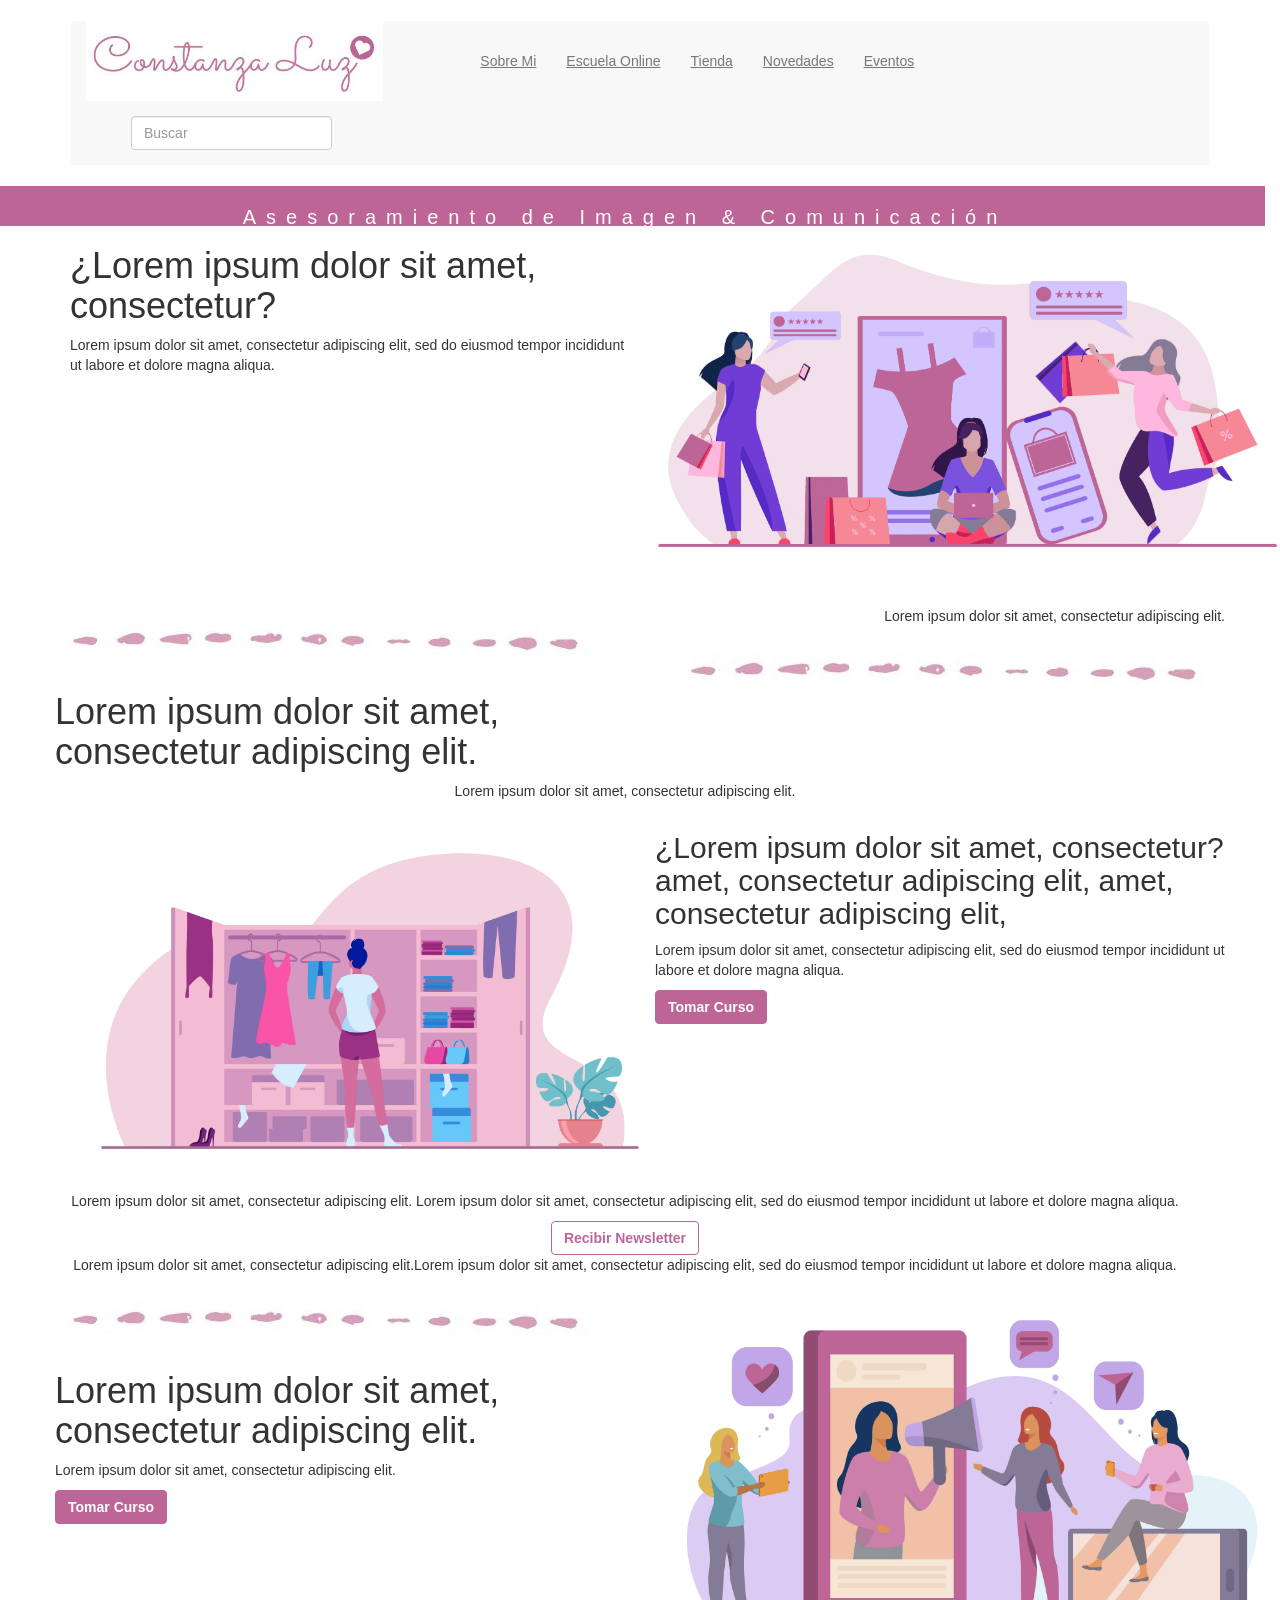
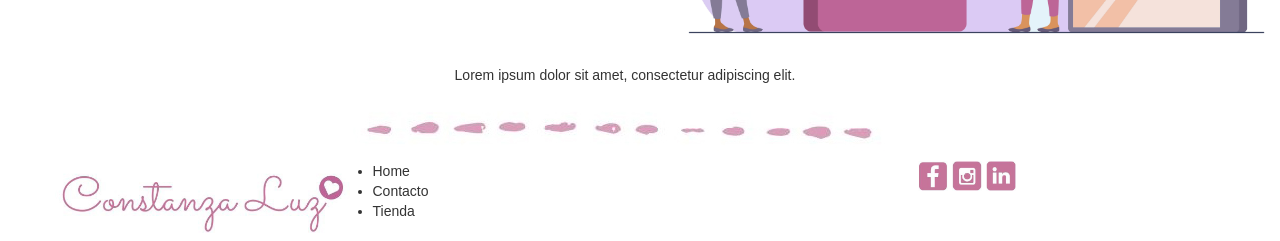
<file: Desarrollo_Web/index.html>
<!DOCTYPE html>
<html>
	<head>
		<meta charset="UTF-8">
        <title>Constanza Luz</title>
        <meta name="viewport" content="width=device-width, initial-scale=1.0">
        <link rel= "stylesheet" href= "css/bootstrap.min.css">
        <link rel= "stylesheet" href= "css/estilos.css">
        <!-- <a href="https://www.freepik.es/fotos-vectores-gratis/personas">En esta página se utilizaron y modificaron los 
            vectores con ilustraciones de personas creados por pch.vector - www.freepik.es</a> -->
    </head>
	<body>
        <div class="container">
            <br>
            <header>
                <nav class="navbar navbar-default nav">
                    <figure class ="col-lg-4">
                        <img src="img/logo.jpg" alt="Constanza Luz" class="logo img-fluid">
                    </figure>
                    <div class="container-fluid">
                        <div class= "navbar-header">
                            <button type="button" class="navbar-toggle collapsed" data-toggle="collapse" data-target= "#navbar-1">
                                <span class="sr-only">Menu</span>
                                <span class="icon-bar"></span>
                                <span class="icon-bar"></span>
                                <span class="icon-bar"></span>
                            </button>
                        </div>
                        <div class="collapse navbar-collapse" id="navbar-1">
                            <ul class="nav navbar-nav navbar-text">
                                <li><a href="html/sobre_mi.html"><ins>Sobre Mi</ins></a></li>
                                <li><a href="html/escuela_online.html"><ins>Escuela Online</ins></a></li>
                                <li><a href="html/tienda.html"><ins>Tienda</ins></a></li>
                                <li><a href="html/novedades.html"><ins>Novedades</ins></a></li>
                                <li><a href="html/eventos.html"><ins>Eventos</ins></a></li>
                            </ul>
                            <form action="" class="navbar-form navbar-left navbar-text" role="search">
                                <div class="form-group">
                                    <input type="text" class="form-control" placeholder="Buscar">
                                </div>
                            </form>
                        </div>
                    </div>
                </nav>
            </header>
        </div>
        <div class="container row col-xs-12 index">
            <h1 class="titulo text-center">Asesoramiento de Imagen & Comunicación</h1>
        </div>
        <div class="container">
            <main class="main row">
                <section class= "col-xs-12 col-sm-12 col-md-6 col-lg-6">
                    <h1>¿Lorem ipsum dolor sit amet, consectetur?</h1>
                    <p>Lorem ipsum dolor sit amet, consectetur adipiscing elit, 
                    sed do eiusmod tempor incididunt ut labore et dolore magna aliqua.</p>
                </section>
                <figure class= "col-xs-12 col-sm-12 col-md-6 col-lg-6"">
                    <img src="img/compras.jpg" alt="Mujeres eligiendo ropa" class="pchVector img-fluid">
                </figure>
            <div class= "row">
                <section class= "col-xs-12 col-sm-12 col-md-6 col-lg-6">
                    <img src="img/linea_de_puntos.jpg" class="img-fluid">
                    <h1>Lorem ipsum dolor sit amet, consectetur adipiscing elit.</h1>
                </section>
                <section class= "col-xs-12 col-sm-12 col-md-6 col-lg-6 text-right">
                    <p>Lorem ipsum dolor sit amet, consectetur adipiscing elit.</p>
                    <img src="img/linea_de_puntos.jpg" class="img-fluid">
                </section>
            </div>
            <aside class= "row col-xs-12 text-center">
                <p>Lorem ipsum dolor sit amet, consectetur adipiscing elit.</p>
            </aside>
            <div class= "row">
                <figure class= "col-xs-12 col-sm-12 col-md-6 col-lg-6">
                    <img src="img/placard.jpg" alt="Mujer mirando la ropa de su placard" class="pchVector">
                </figure>
                <section class= "col-xs-12 col-sm-12 col-md-6 col-lg-6">
                    <h2>¿Lorem ipsum dolor sit amet, consectetur?  amet, consectetur adipiscing elit,  
                        amet, consectetur adipiscing elit, </h2>
                    <p>Lorem ipsum dolor sit amet, consectetur adipiscing elit, 
                    sed do eiusmod tempor incididunt ut labore et dolore magna aliqua.</p>
                    <button class="btn btn-primary btnUva" href="cursos/curso_asesoramiento.html" >Tomar Curso</button>
                </section>
            </div>
            <aside class= "row col-xs-12 text-center">
                <p>Lorem ipsum dolor sit amet, consectetur adipiscing elit. Lorem ipsum dolor sit amet, consectetur adipiscing elit, 
                sed do eiusmod tempor incididunt ut labore et dolore magna aliqua.</p>
                <button class="btn btn-primary btnBlank">Recibir Newsletter</button>
                <p>Lorem ipsum dolor sit amet, consectetur adipiscing elit.Lorem ipsum dolor sit amet, consectetur adipiscing elit, 
                sed do eiusmod tempor incididunt ut labore et dolore magna aliqua.</p>
            </aside>
            <div class= "row">
                <section class= "col-xs-12 col-sm-12 col-md-6 col-lg-6">
                    <img src="img/linea_de_puntos.jpg" class="img-fluid">
                    <h1>Lorem ipsum dolor sit amet, consectetur adipiscing elit.</h1>
                    <p>Lorem ipsum dolor sit amet, consectetur adipiscing elit.</p>
                    <button class="btn btn-primary btnUva" href="cursos/curso_oratoria.html">Tomar Curso</button>
                </section>
                <figure class= "col-xs-12 col-sm-12 col-md-6 col-lg-6">
                    <img src="img/oratoria.jpg" alt="Mujeres comunicandose" class="pchVector img-fluid">
                </figure>
            </div>
            <aside class= "row col-xs-12 text-center">
                <p>Lorem ipsum dolor sit amet, consectetur adipiscing elit.</p>
            </aside>
            </main>
        </div> 
        <footer class="container">
            <figure class= "row col-xs-12 text-center">
                <img src="img/linea_de_puntos.jpg" class="img-fluid">
            </figure>
            <div class="row">
                <figure class= "row col-xs-3">
                    <img src="img/logo.jpg" alt="Constanza Luz" class="logo img-fluid">
                </figure>
                <nav class= "col-xs-6">
                    <ul>
                        <li>Home</li>
                        <li>Contacto</li>
                        <li>Tienda</li>
                    </ul>
                </nav>
                <div class= "col-xs-3">
                    <a href="https://www.facebook.com/ConstanzaLuzAsesoramiento/">
                        <img src="img/facebook.jpg" alt="Enlace a Facebook" class="icono img-fluid"></a>
                    <a href="https://www.instagram.com/constanzaluz_asesoramiento/">
                        <img src="img/instagram.jpg"alt="Enlace a Instagram" class="icono img-fluid"></a>
                    <a href="https://www.linkedin.com/in/constanza-bornancini-1281b257/">
                        <img src="img/linkedin.jpg" alt="Enlace a Linkedin" class="icono img-fluid"></a>
                </div>
            </div>
            </footer>
        <script src="js/jquery.js"></script>
        <script src="js/bootstrap.min.js"></script>
    </body>
</html>
</file>
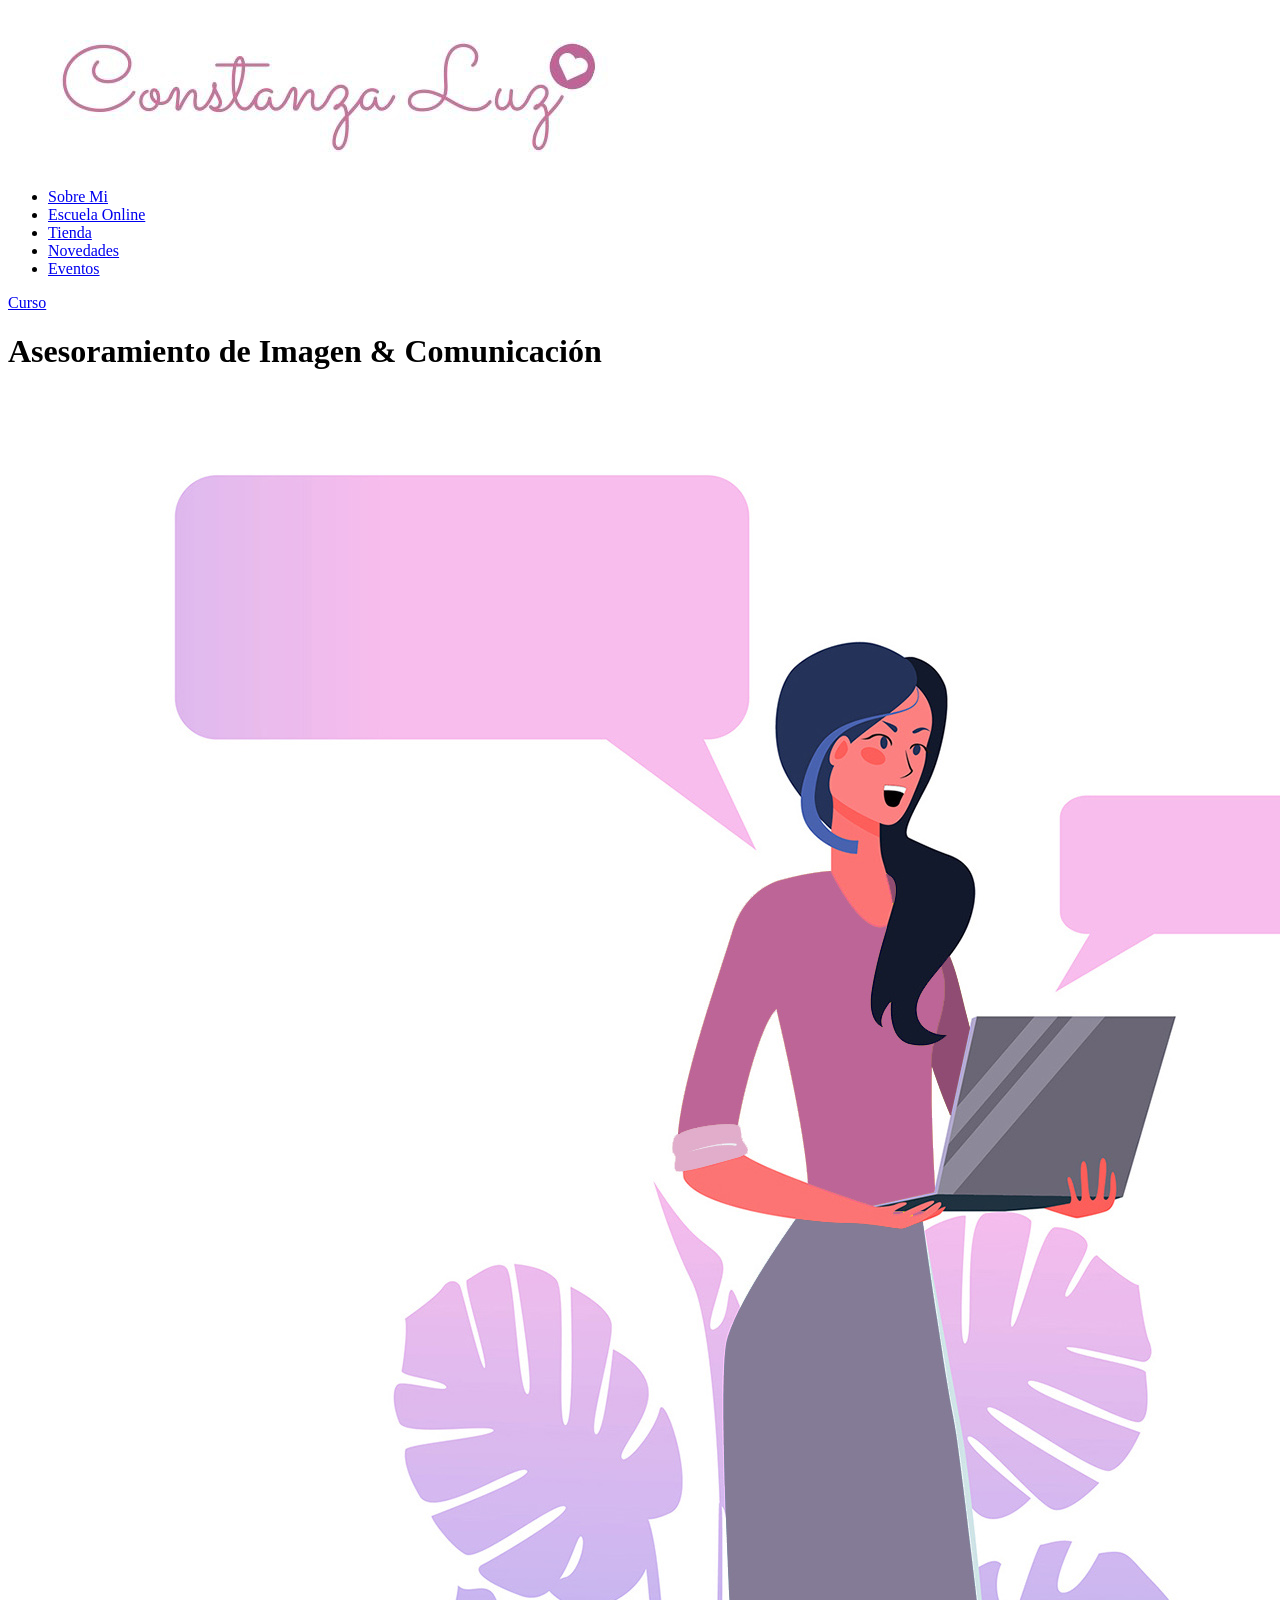
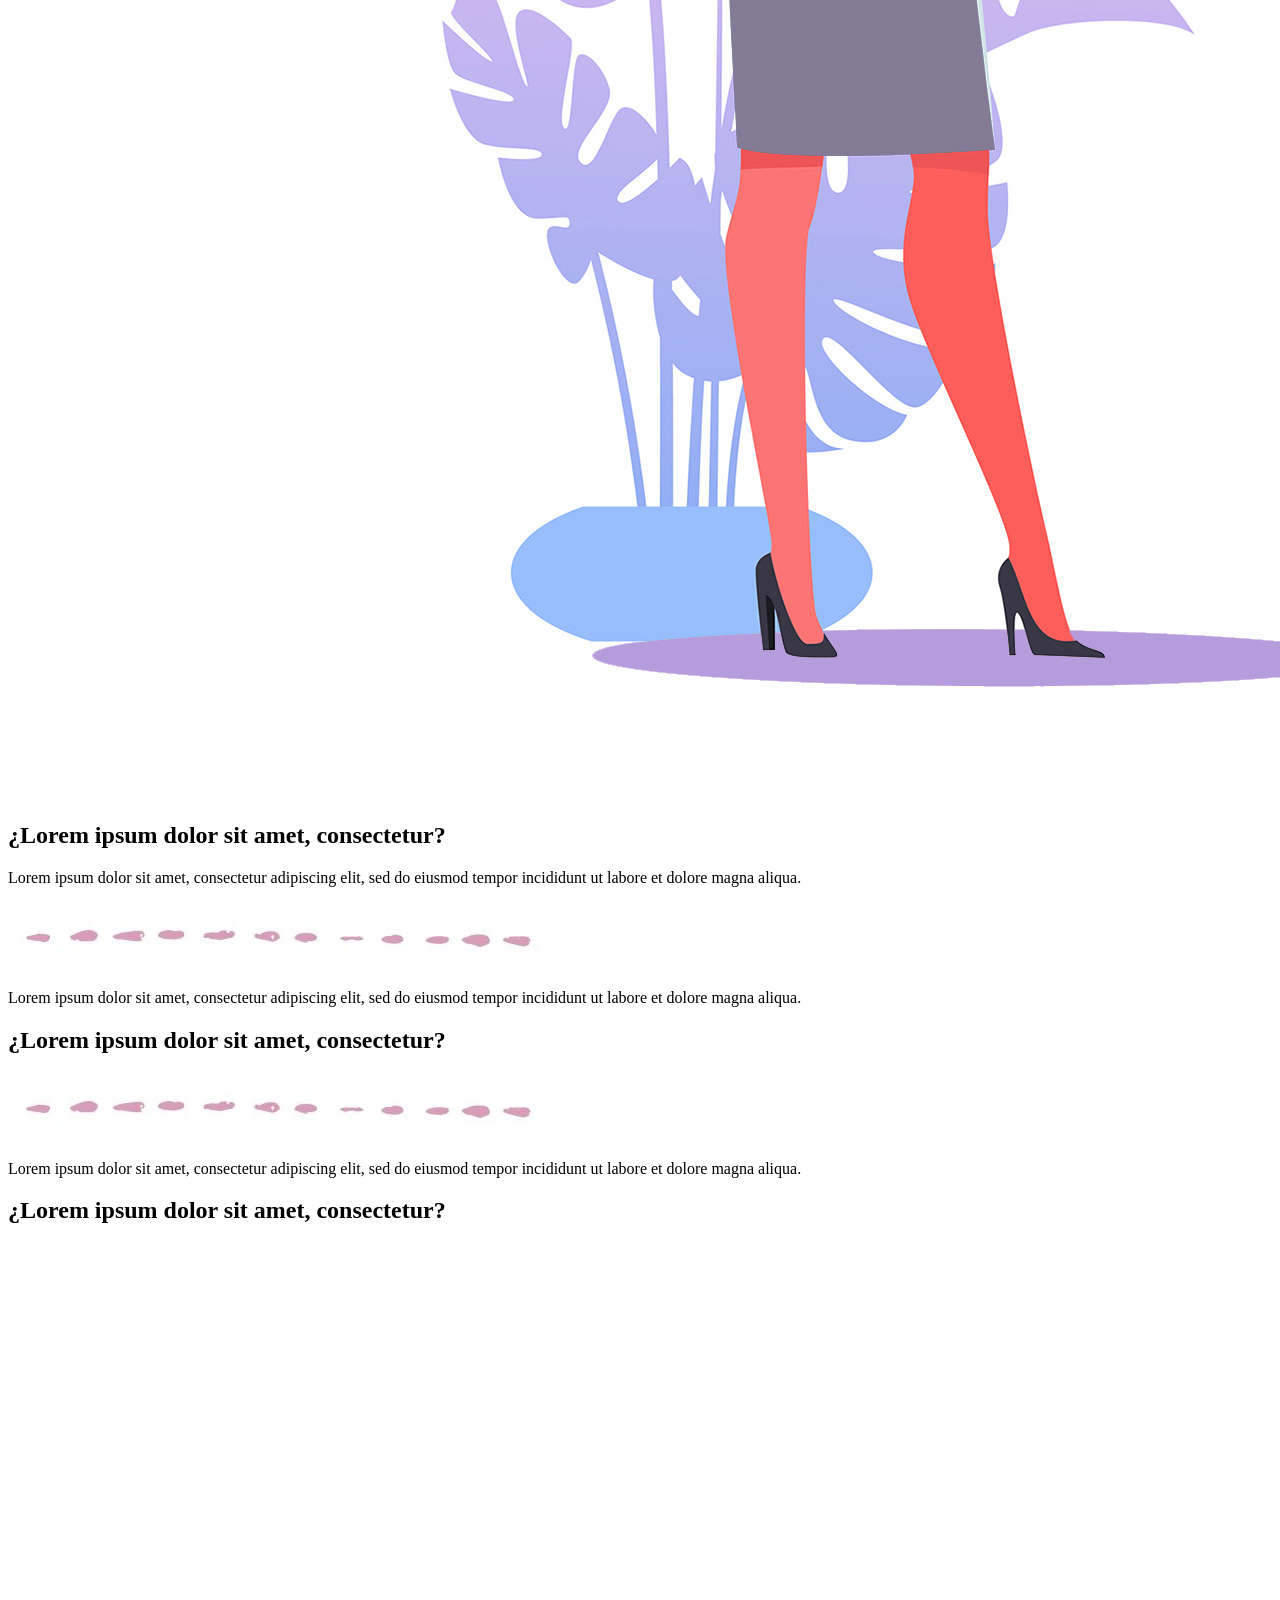
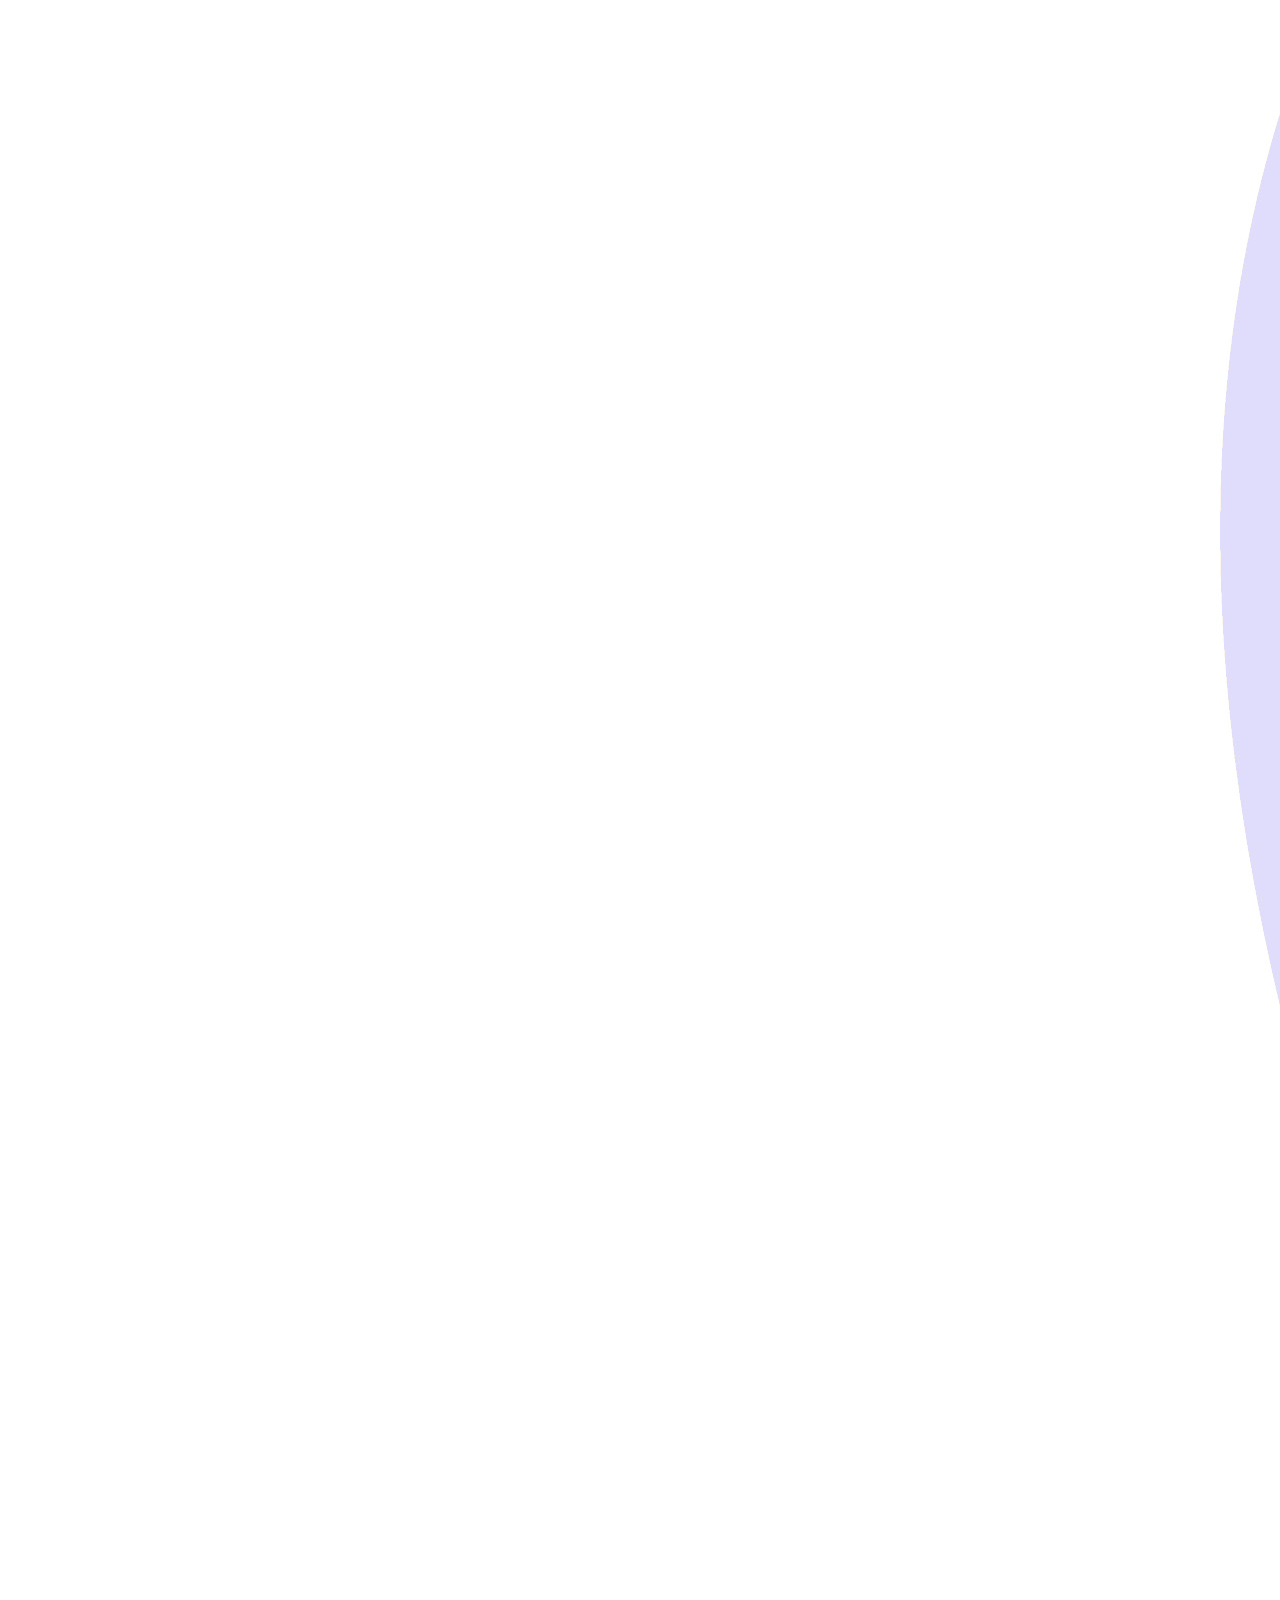
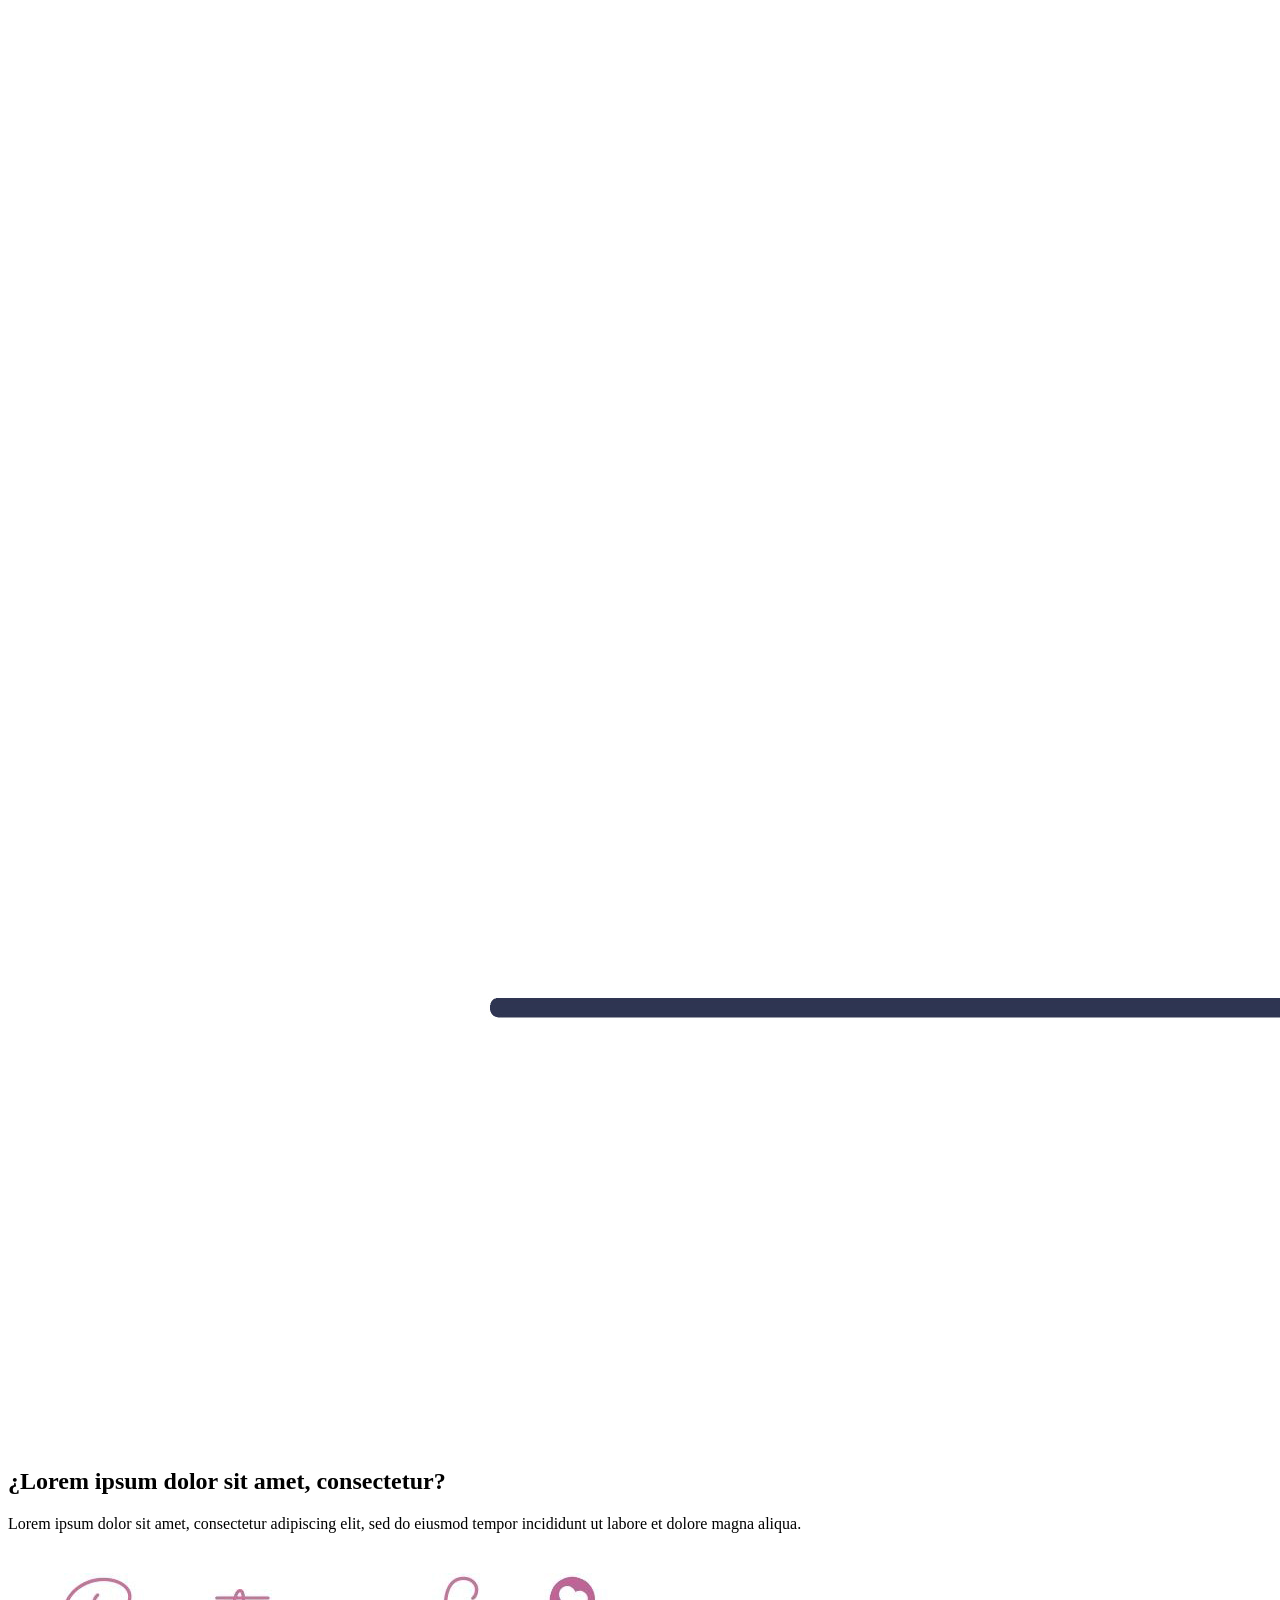
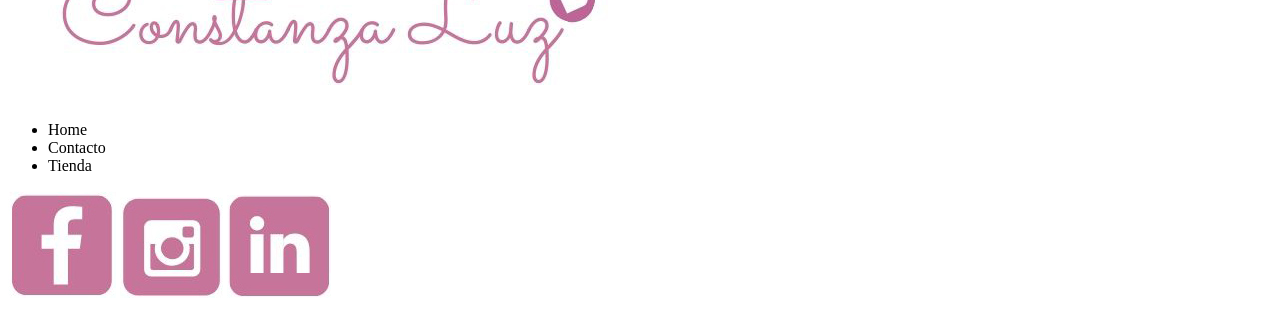
<file: Desarrollo_Web/html/sobre_mi.html>
<!DOCTYPE html>
<html>
	<head>
		<meta charset="UTF-8">
        <title>Constanza Luz</title>
    </head>
	<body>
        <header>
            <figure>
                <img src="../img/logo.jpg" alt="Constanza Luz">
            </figure>
            <nav>
                <ul>
                    <li><a href="sobre_mi.html">Sobre Mi</a></li>
                    <li><a href="escuela_online.html">Escuela Online</a></li>
                    <li><a href="tienda.html">Tienda</a></li>
                    <li><a href="novedades.html">Novedades</a></li>
                    <li><a href="eventos.html">Eventos</a></li>
                </ul>
                <div>
                    <a href="cursos/curso_asesoramiento.html">Curso</a>
                </div>
            </nav>
            <h1>Asesoramiento de Imagen & Comunicación</h1>
        </header>
        <main>
            <figure>
                <img src="../img/presentacion.jpg" alt="Mujer hablando">
            </figure>
            <section>
                <h2>¿Lorem ipsum dolor sit amet, consectetur?</h2>
                <p>Lorem ipsum dolor sit amet, consectetur adipiscing elit, 
                sed do eiusmod tempor incididunt ut labore et dolore magna aliqua.</p>
                <img src="../img/linea_de_puntos.jpg">
                <p>Lorem ipsum dolor sit amet, consectetur adipiscing elit, 
                sed do eiusmod tempor incididunt ut labore et dolore magna aliqua.</p>
            </section>
            <section>
                <h1>¿Lorem ipsum dolor sit amet, consectetur?</h1>
                <img src="../img/linea_de_puntos.jpg">
                <p>Lorem ipsum dolor sit amet, consectetur adipiscing elit, 
                sed do eiusmod tempor incididunt ut labore et dolore magna aliqua.</p>
            </section>
            <section>
                <h1>¿Lorem ipsum dolor sit amet, consectetur?</h1>
            </section>
            <figure>
                <img src="../img/amor_propio.jpg" alt="Mujer mirandose al espejo">
            </figure>
            <aside>
                <h2>¿Lorem ipsum dolor sit amet, consectetur?</h2>
                <p>Lorem ipsum dolor sit amet, consectetur adipiscing elit, 
                sed do eiusmod tempor incididunt ut labore et dolore magna aliqua.</p>
            </aside>         
        <main>
            <footer>
                <figure>
                    <img src="../img/logo.jpg" alt="Constanza Luz">
                </figure>
                <nav>
                    <ul>
                        <li>Home</li>
                        <li>Contacto</li>
                        <li>Tienda</li>
                    </ul>
                </nav>
                <a href="https://www.facebook.com/ConstanzaLuzAsesoramiento/"><img src="../img/facebook.jpg" alt="Enlace a Facebook"></a>
                <a href="https://www.instagram.com/constanzaluz_asesoramiento/"><img src="../img/instagram.jpg"alt="Enlace a Instagram"></a>
                <a href="https://www.linkedin.com/in/constanza-bornancini-1281b257/"><img src="../img/linkedin.jpg" alt="Enlace a Linkedin"></a>
            </footer>
    </body>
</html>
</file>
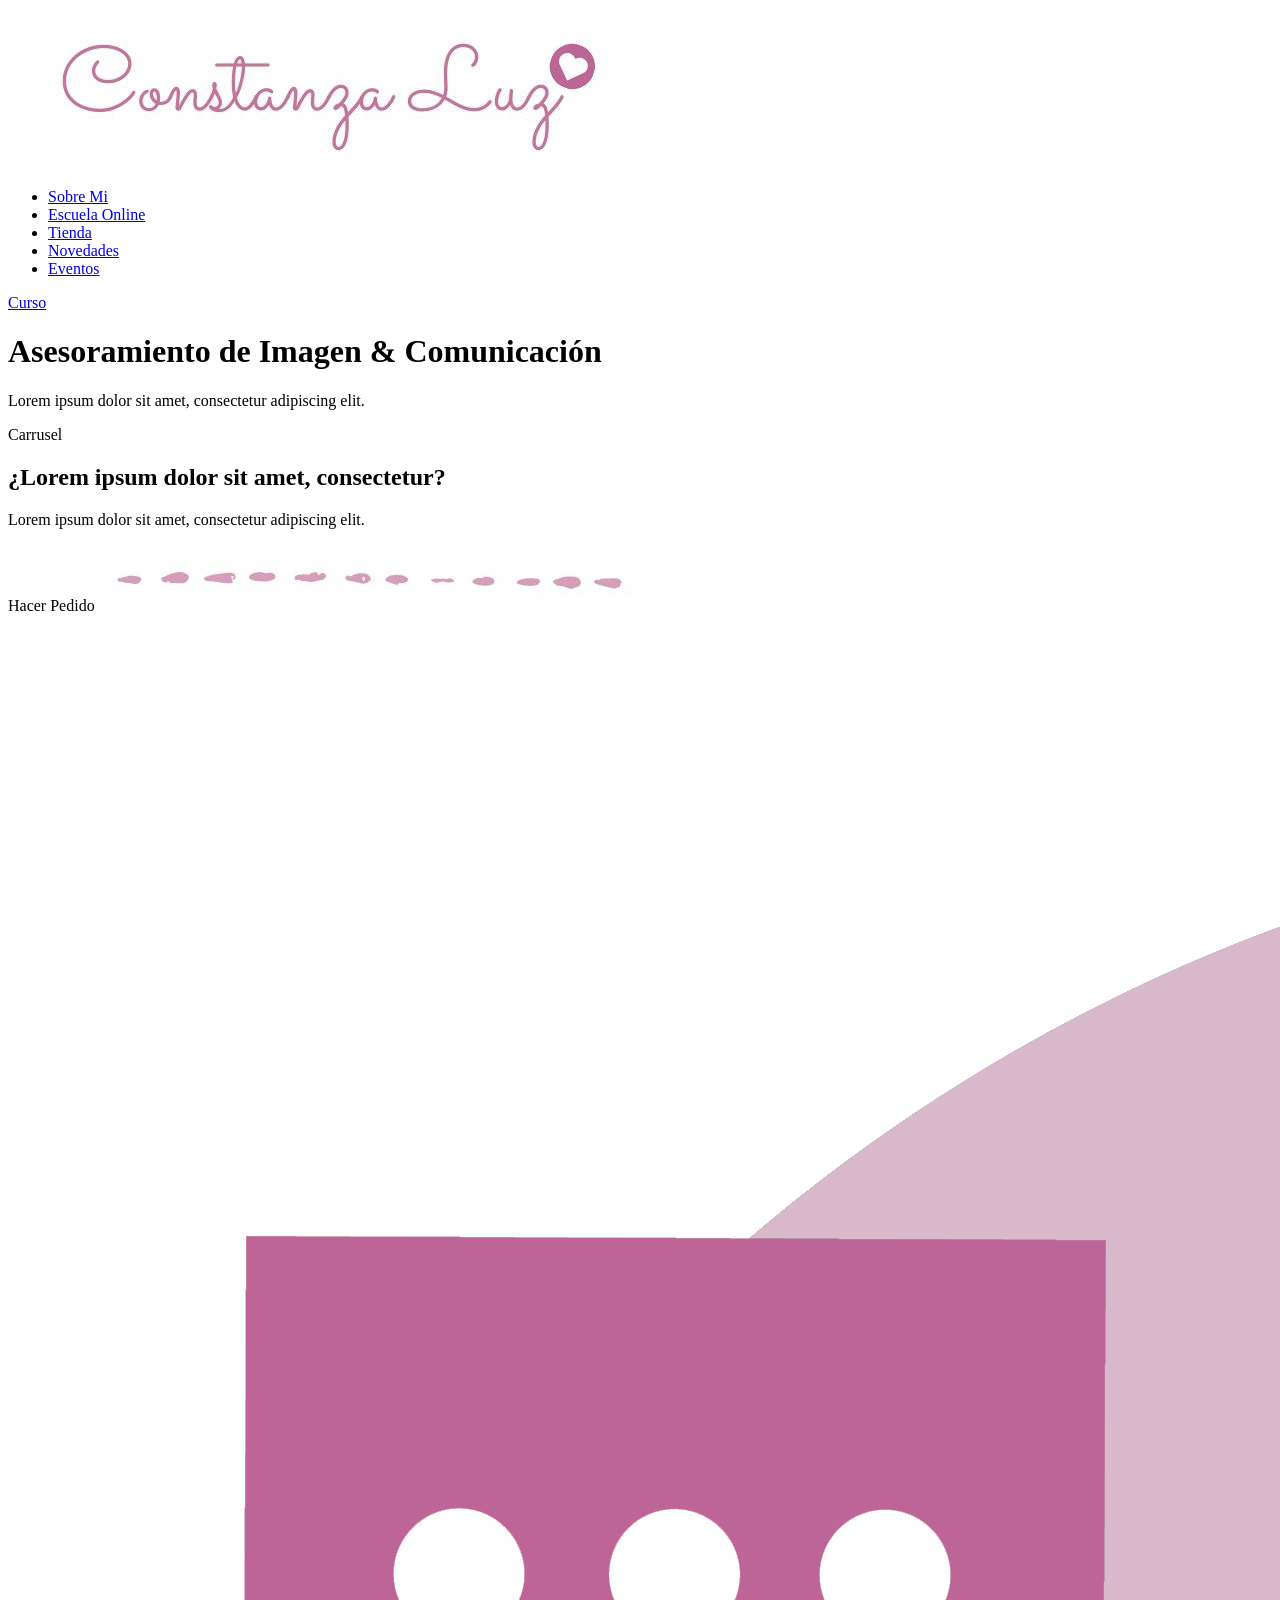
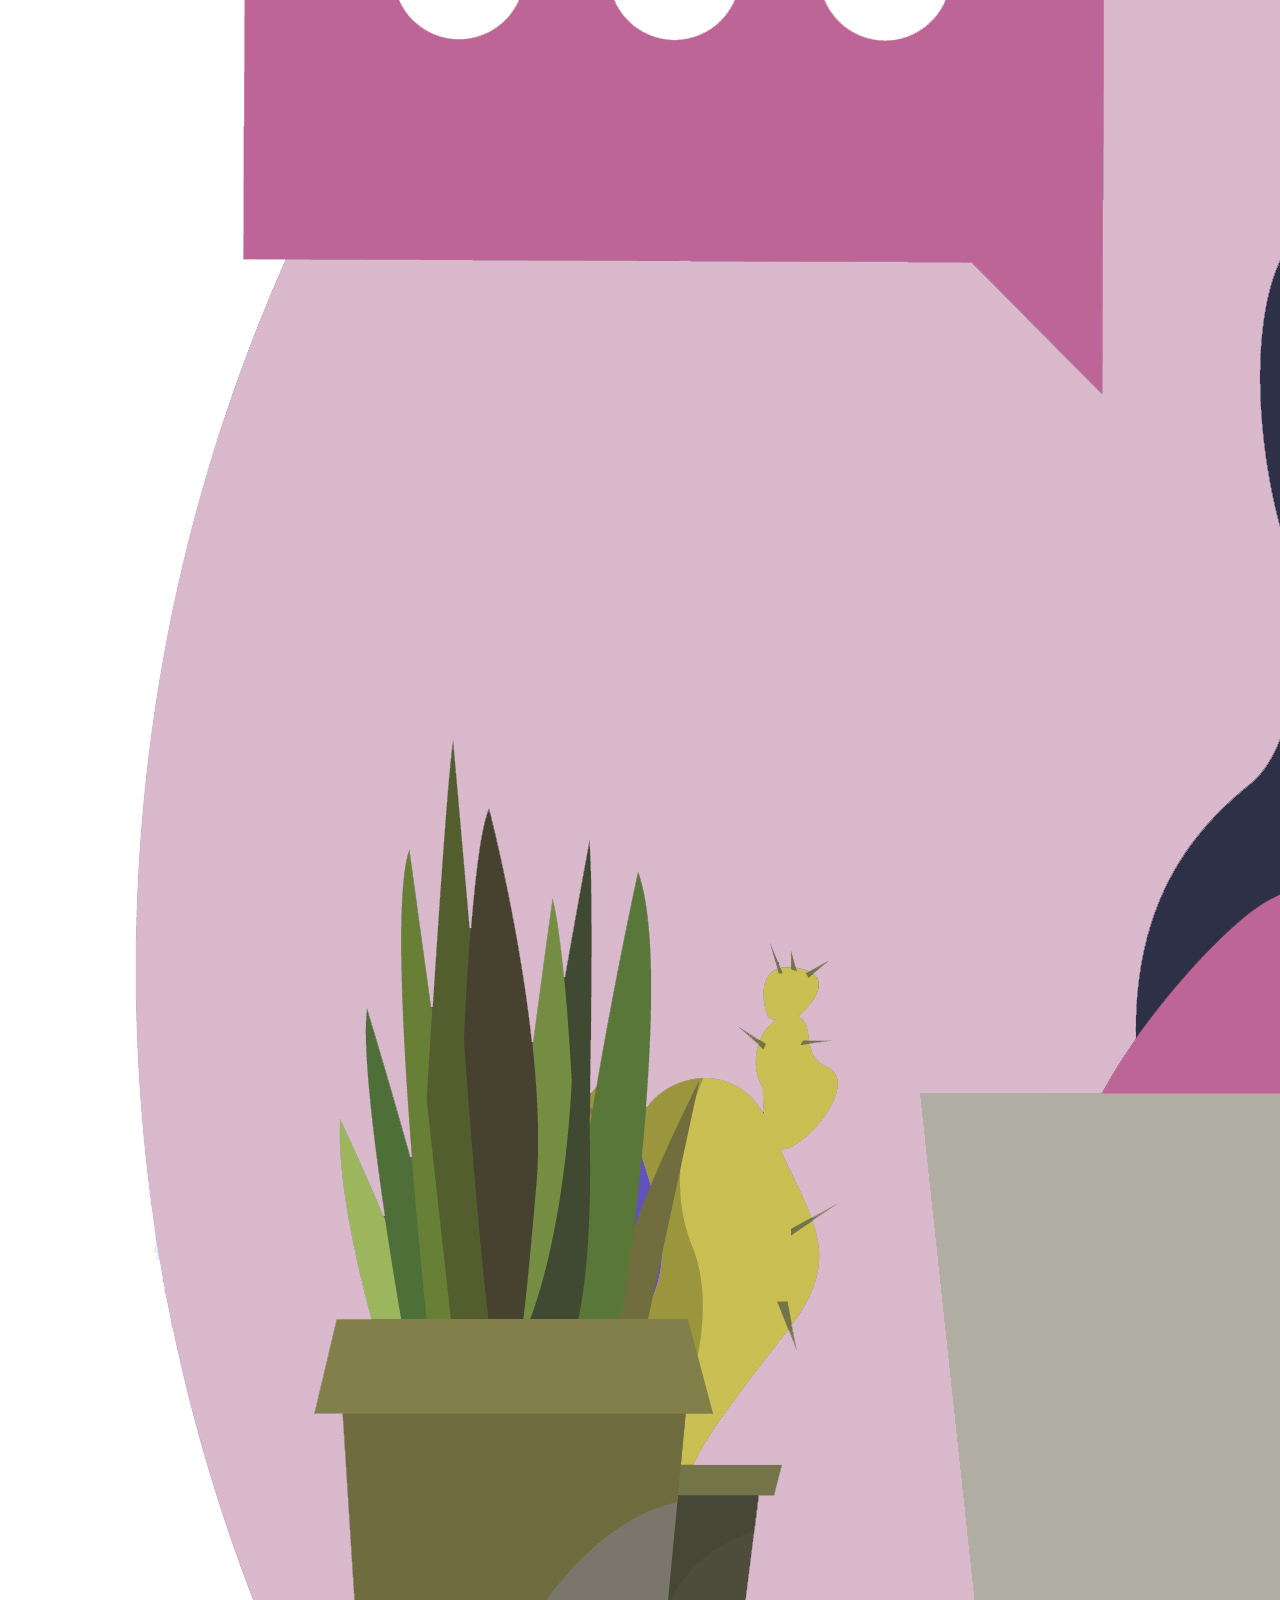
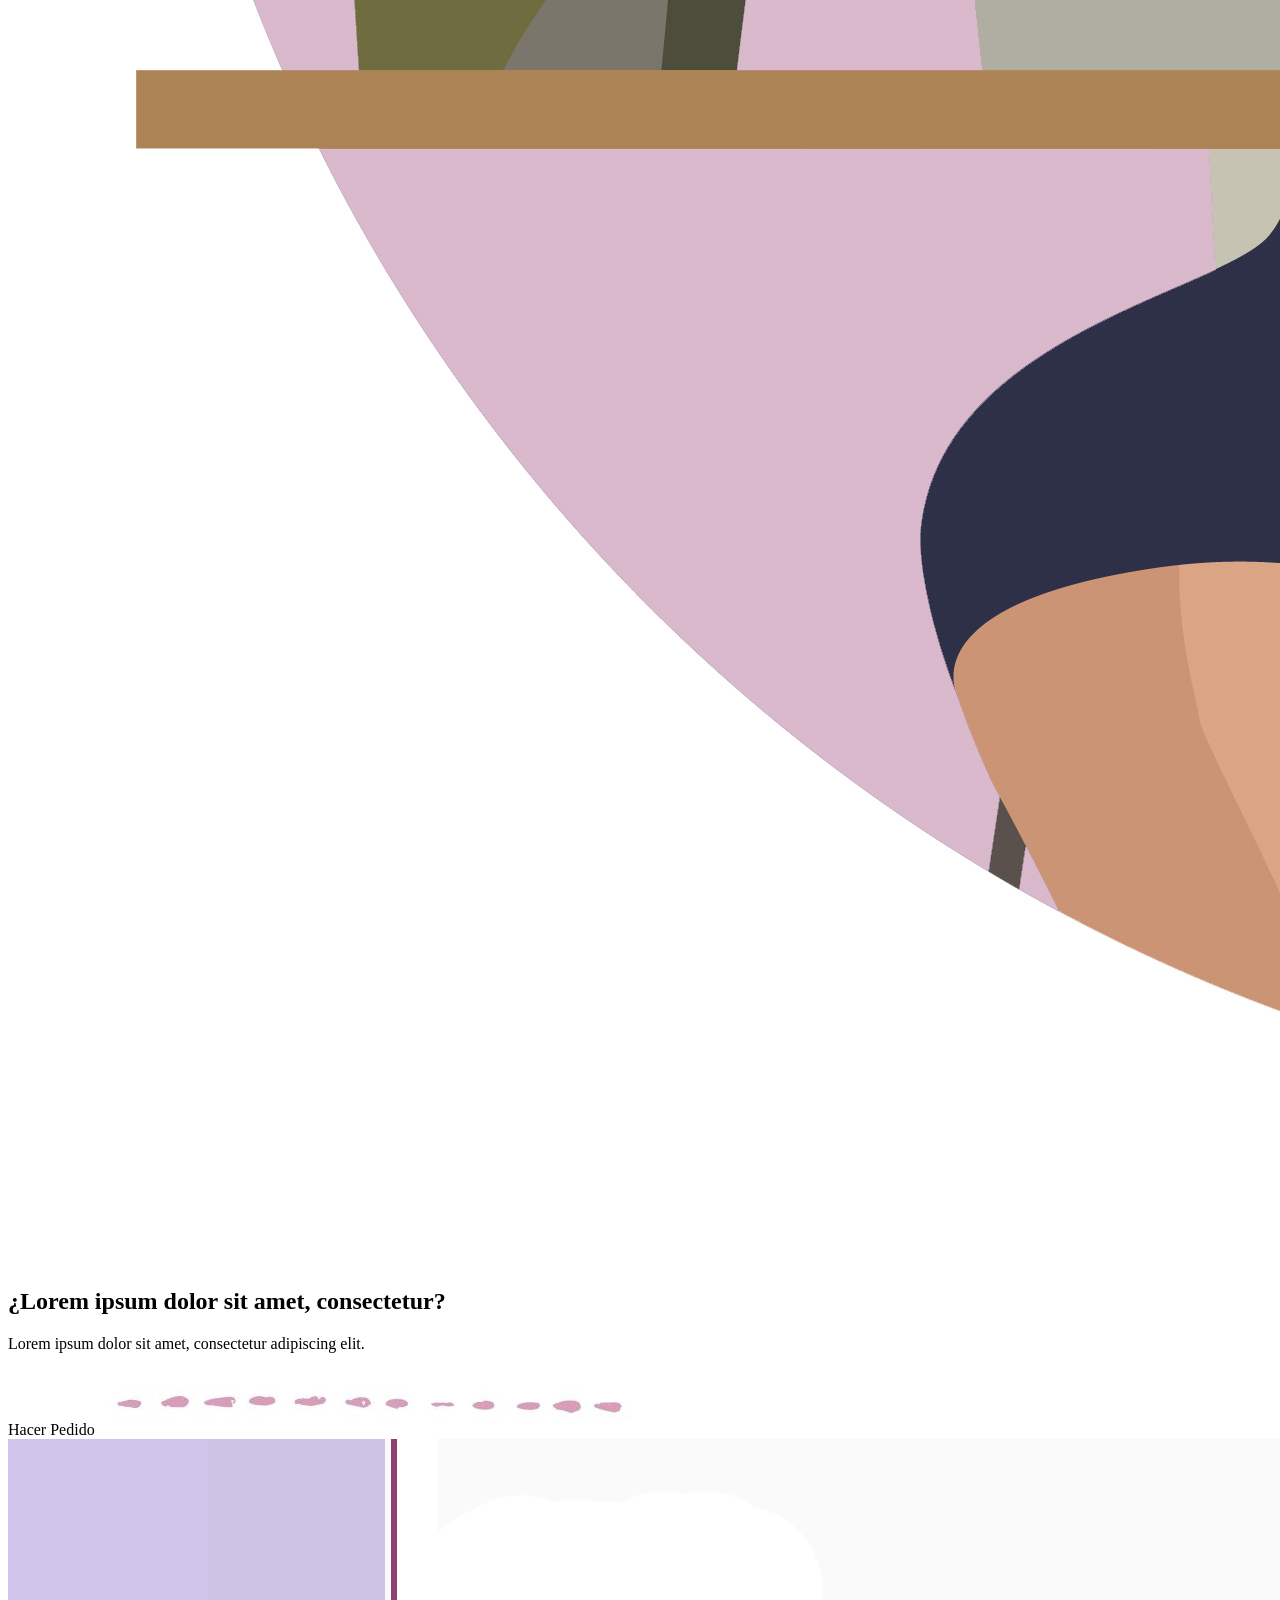
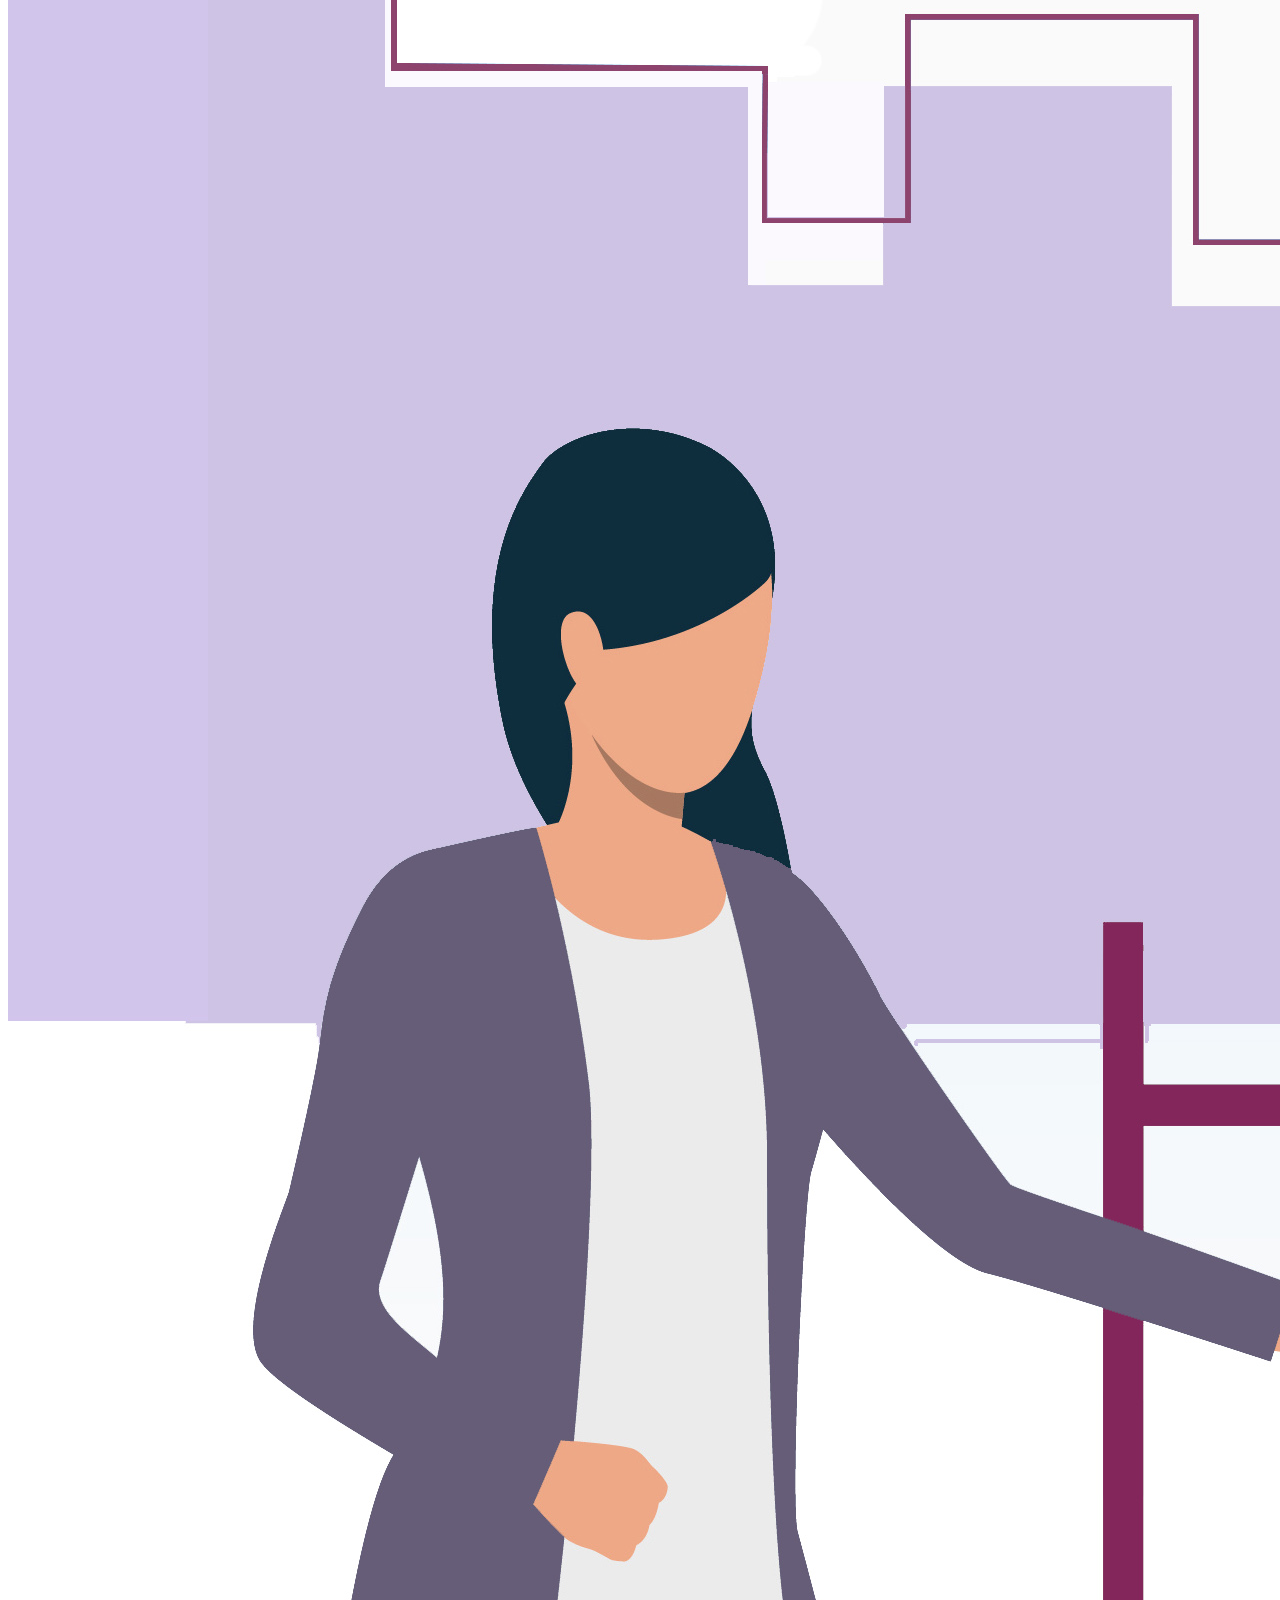
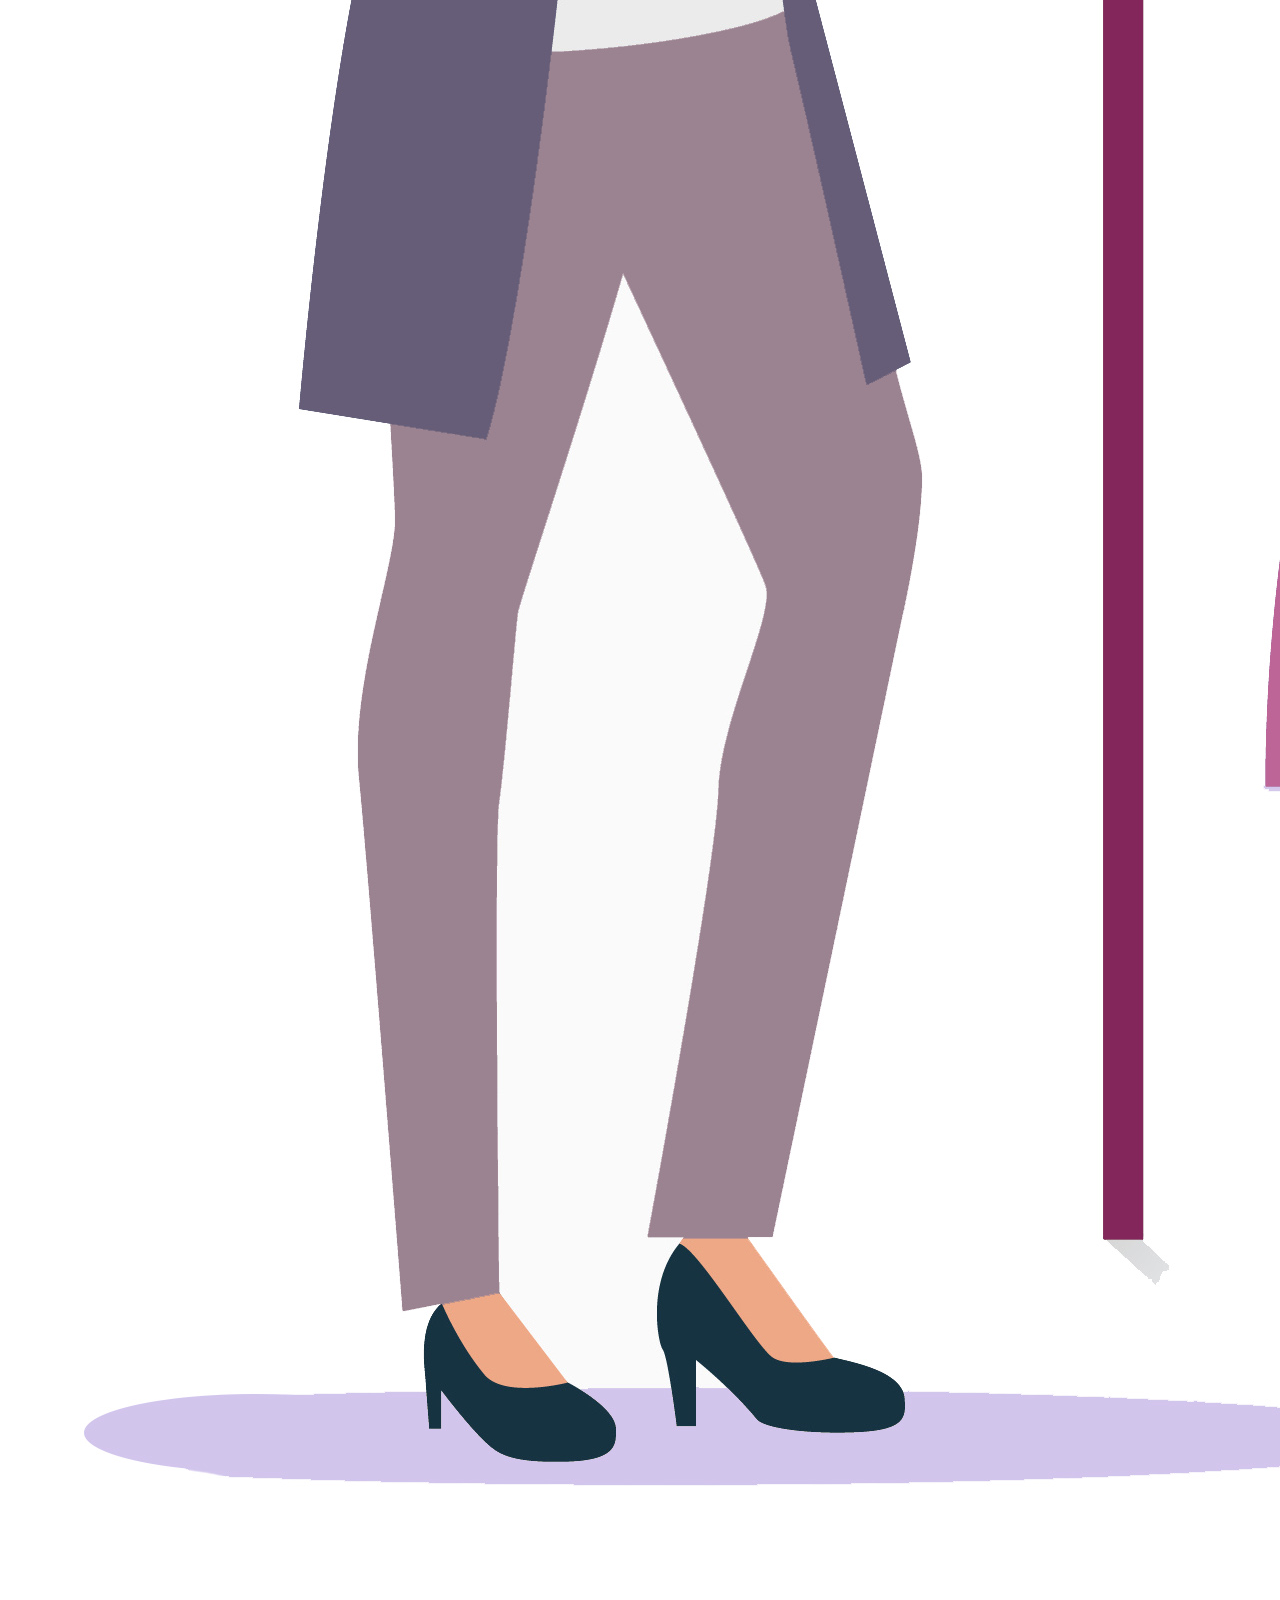
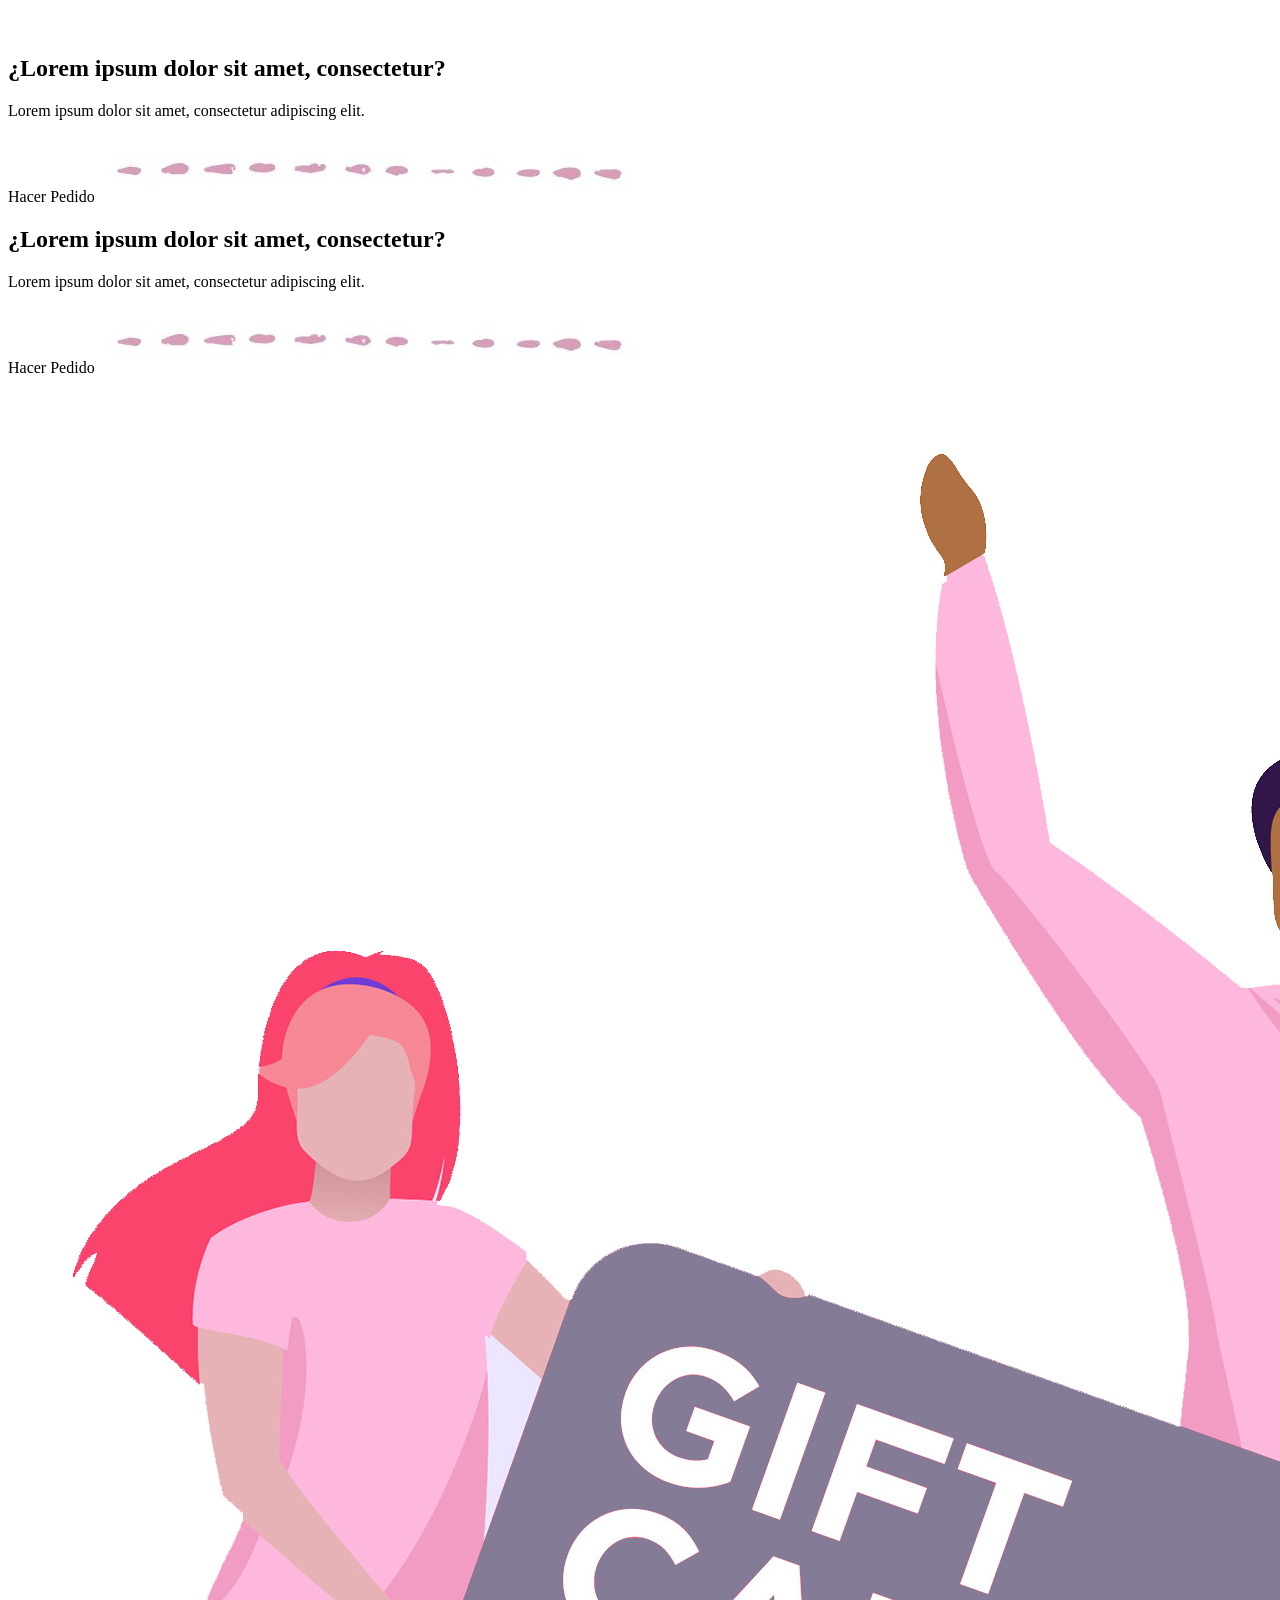
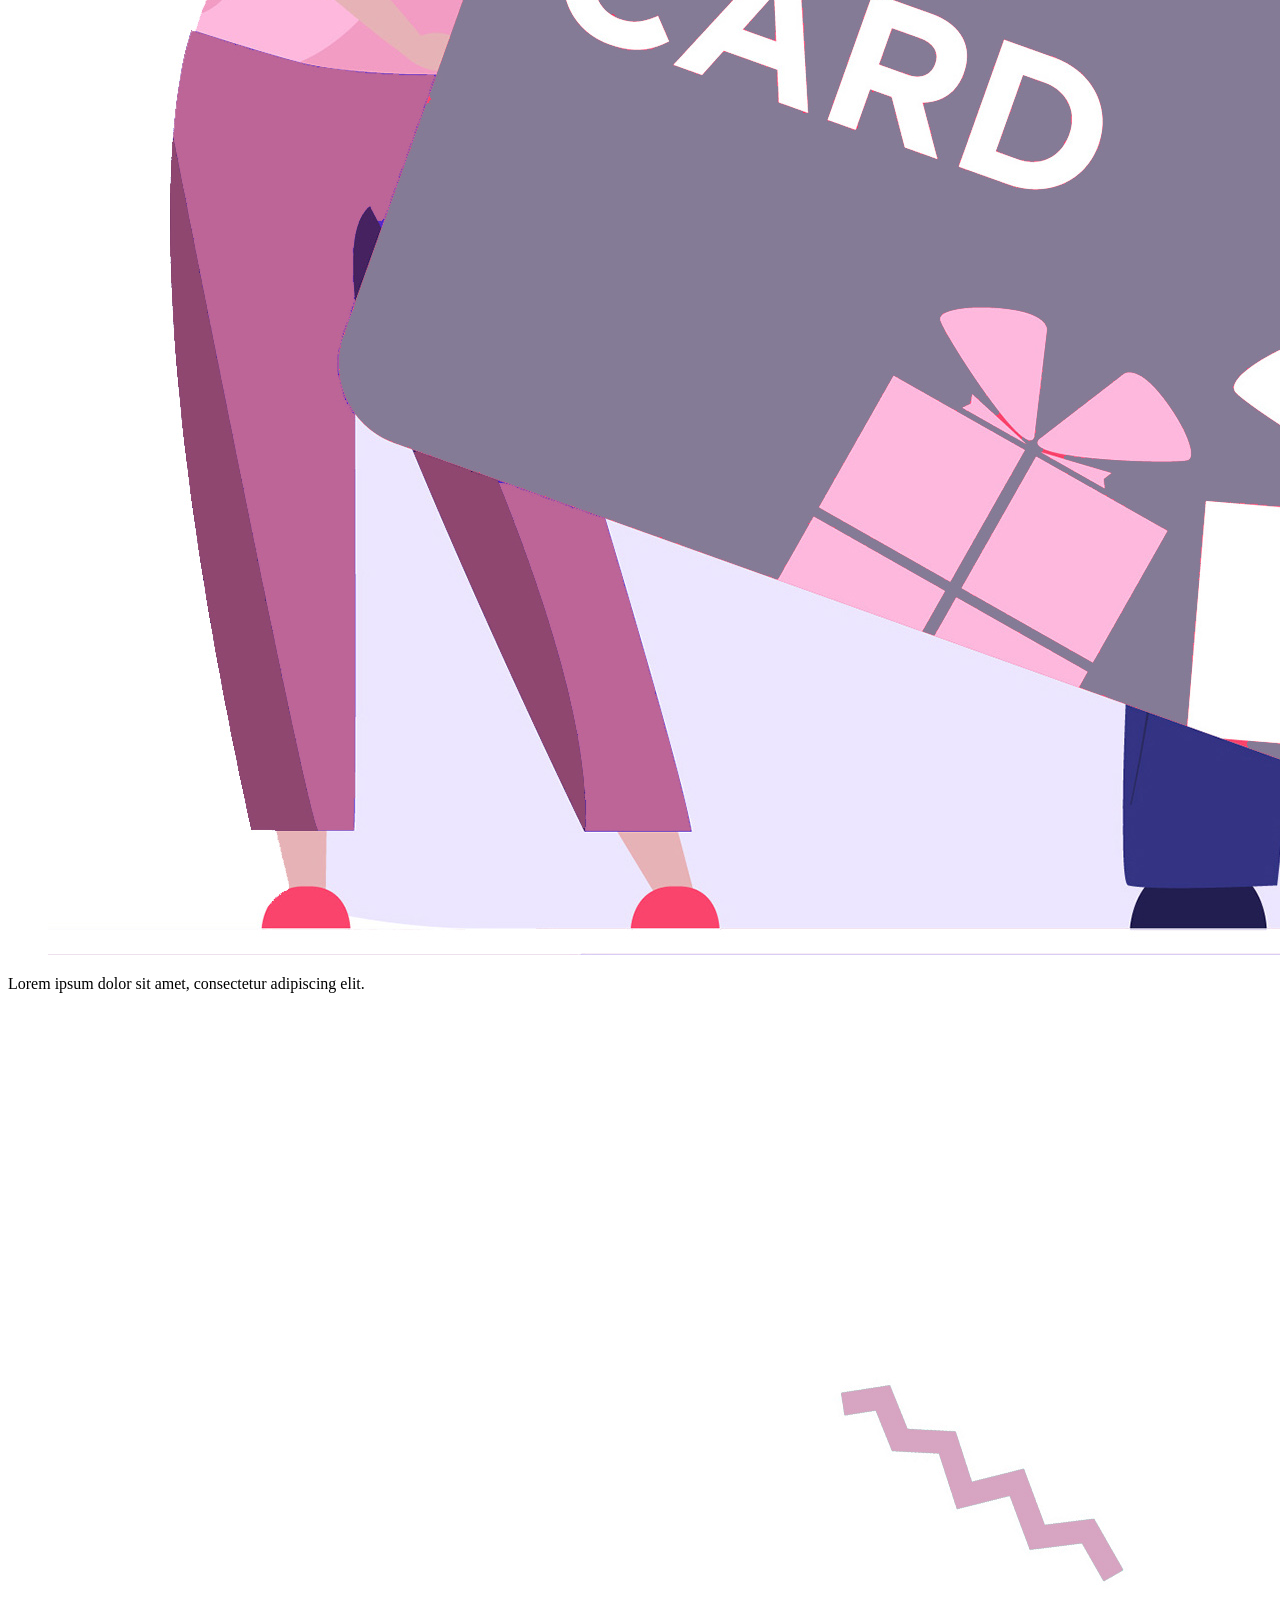
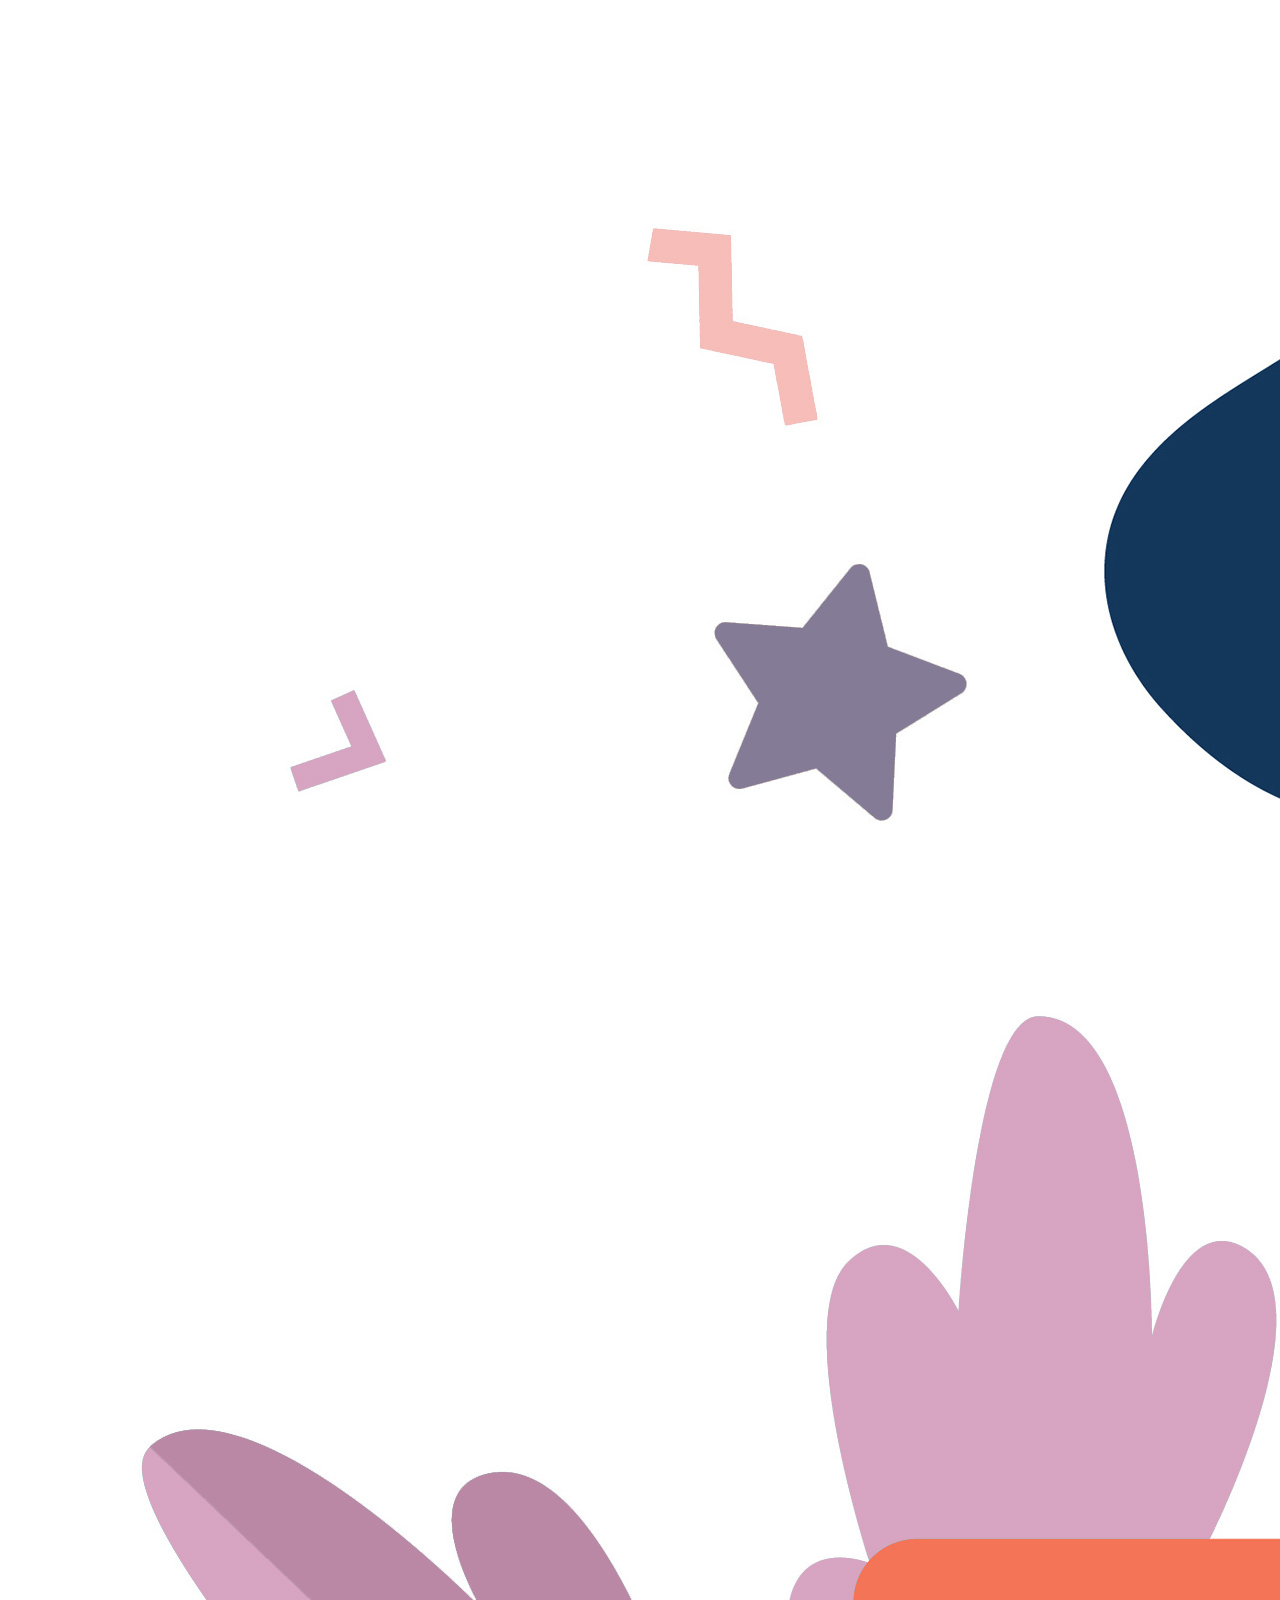
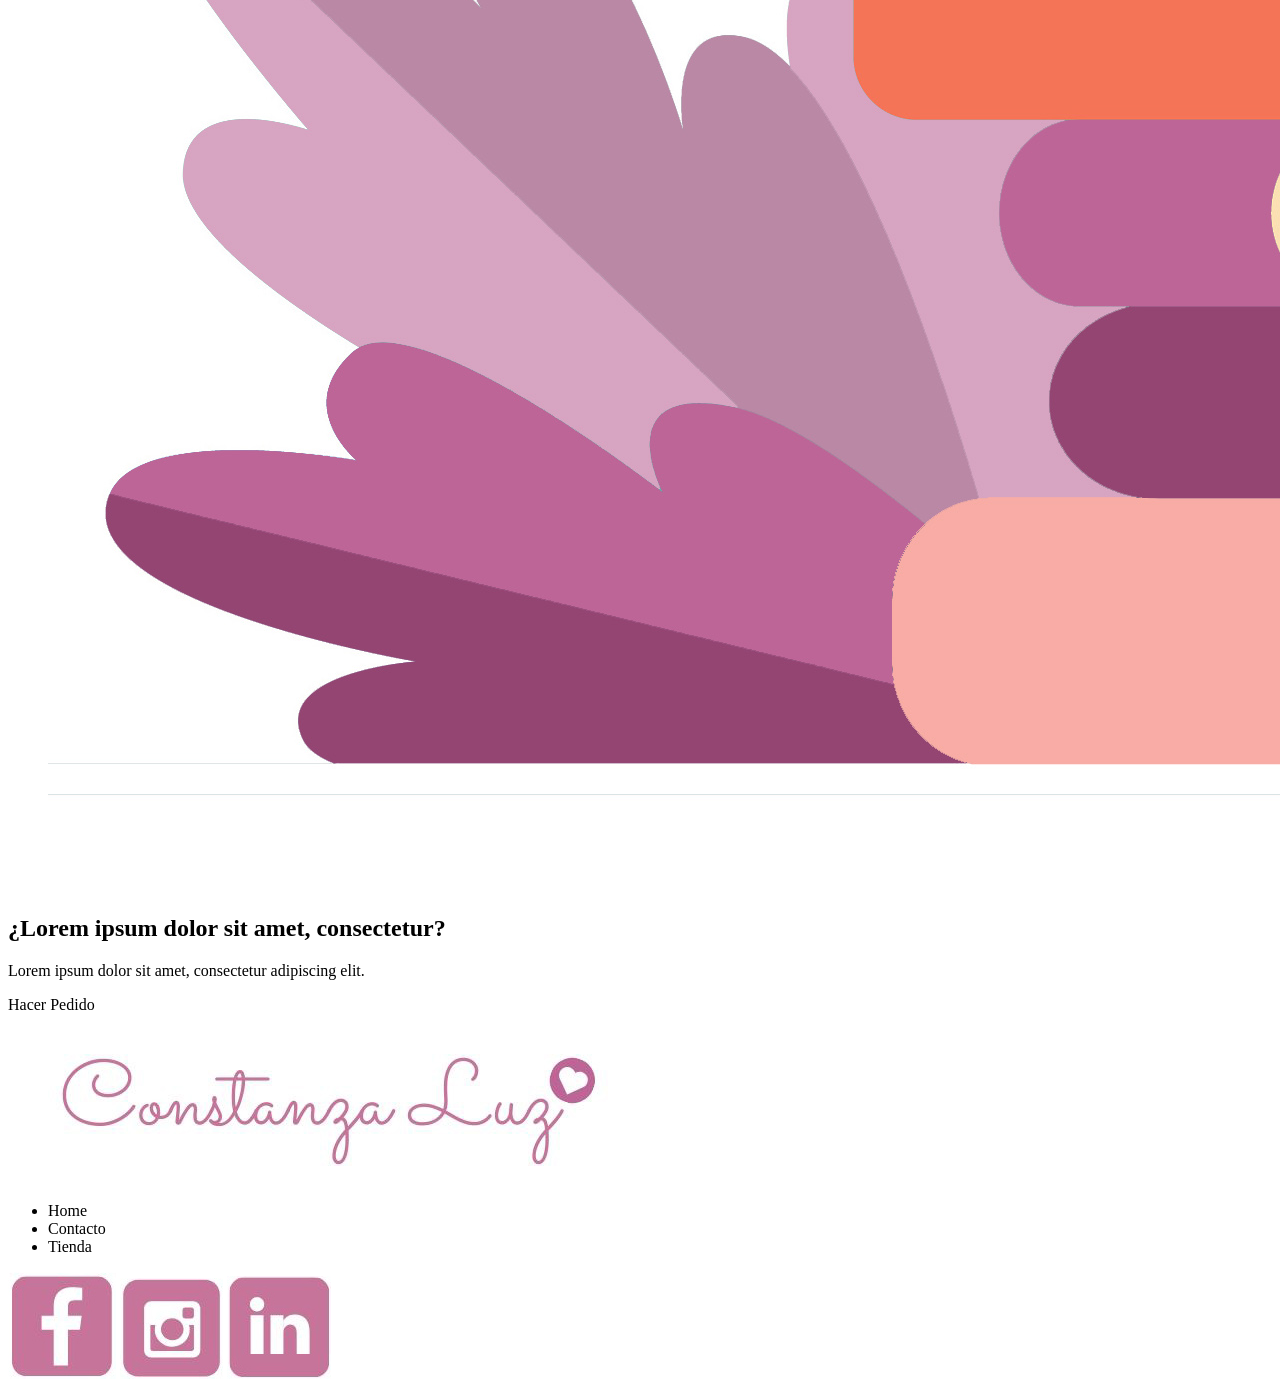
<file: Desarrollo_Web/html/tienda.html>
<!DOCTYPE html>
<html>
	<head>
		<meta charset="UTF-8">
        <title>Constanza Luz</title>
    </head>
	<body>
        <header>
            <figure>
                <img src="../img/logo.jpg" alt="Constanza Luz">
            </figure>
            <nav>
                <ul>
                    <li><a href="sobre_mi.html">Sobre Mi</a></li>
                    <li><a href="escuela_online.html">Escuela Online</a></li>
                    <li><a href="tienda.html">Tienda</a></li>
                    <li><a href="novedades.html">Novedades</a></li>
                    <li><a href="eventos.html">Eventos</a></li>
                </ul>
                <div>
                    <a href="cursos/curso_asesoramiento.html">Curso</a>
                </div>
            </nav>
            <h1>Asesoramiento de Imagen & Comunicación</h1>
        </header>
        <main>
            <aside>
                <p>Lorem ipsum dolor sit amet, consectetur adipiscing elit.</p>
            </aside>
            <div>
                <p>Carrusel</p>
            </div>
            <section>
                <h1>¿Lorem ipsum dolor sit amet, consectetur?</h1>
                <p>Lorem ipsum dolor sit amet, consectetur adipiscing elit.</p>
                <a>Hacer Pedido</a>
                <img src="../img/linea_de_puntos.jpg">
            </section>
            <section>
                <img src="../img/consulta.jpg" alt="Mujer atendiendo una consulta online">
                <h1>¿Lorem ipsum dolor sit amet, consectetur?</h1>
                <p>Lorem ipsum dolor sit amet, consectetur adipiscing elit.</p>
                <a>Hacer Pedido</a>
                <img src="../img/linea_de_puntos.jpg">
            </section>
            <section>
                <img src="../img/asesoramiento.jpg" alt="Mujeres asesorando a otra">
                <h1>¿Lorem ipsum dolor sit amet, consectetur?</h1>
                <p>Lorem ipsum dolor sit amet, consectetur adipiscing elit.</p>
                <a>Hacer Pedido</a>
                <img src="../img/linea_de_puntos.jpg">
            </section>
            <section>
                <h1>¿Lorem ipsum dolor sit amet, consectetur?</h1>
                <p>Lorem ipsum dolor sit amet, consectetur adipiscing elit.</p>
                <a>Hacer Pedido</a>
                <img src="../img/linea_de_puntos.jpg">
            </section>
            <figure>
                <img src="../img/gift_card.jpg" alt="Mujeres y hombres sosteniendo una gift card">
            </figure>
            <aside>
                <p>Lorem ipsum dolor sit amet, consectetur adipiscing elit.</p>
            </aside>
            <figure>
                <img src="../img/ebook.jpg" alt="Mujer leyendo un ebook en su dispositivo movil">
            </figure>
            <section>
                <h1>¿Lorem ipsum dolor sit amet, consectetur?</h1>
                <p>Lorem ipsum dolor sit amet, consectetur adipiscing elit.</p>
                <a>Hacer Pedido</a>
            </section>
        </main>
        <footer>
            <figure>
                <img src="../img/logo.jpg" alt="Constanza Luz">
            </figure>
            <nav>
                <ul>
                    <li>Home</li>
                    <li>Contacto</li>
                    <li>Tienda</li>
                </ul>
            </nav>
            <a href="https://www.facebook.com/ConstanzaLuzAsesoramiento/"><img src="../img/facebook.jpg" alt="Enlace a Facebook"></a>
            <a href="https://www.instagram.com/constanzaluz_asesoramiento/"><img src="../img/instagram.jpg"alt="Enlace a Instagram"></a>
            <a href="https://www.linkedin.com/in/constanza-bornancini-1281b257/"><img src="../img/linkedin.jpg" alt="Enlace a Linkedin"></a>
        </footer>
    </body>
</html>
</file>
<file: Desarrollo_Web/css/estilos.css>
.logo{
	height: 80px;
}

.pchVector{
	height: 380px;
}

.icono{
	height: 30px;
}

.btnUva{
    background-color:#bd6597;
    border-color: #bd6597;
    color:#ffffff;
    font-weight: bold;
}
.btnBlank{
    background-color:#ffffff;
    border-color: #bd6597;
    color:#bd6597;
    font-weight: bold;
}

.index{
    background-color:#bd6597;
    height: 40px;
}
.titulo{
    color:rgb(255, 255, 255);
	letter-spacing: 10px;
    font-size: 20px;
    height: 20px;
}

.nav{
    border-bottom-color: rgb(255, 255, 255);
    border-left-color: rgb(255, 255, 255);
    border-right-color: rgb(255, 255, 255);
    border-top-color:rgb(255, 255, 255);
}
</file>
